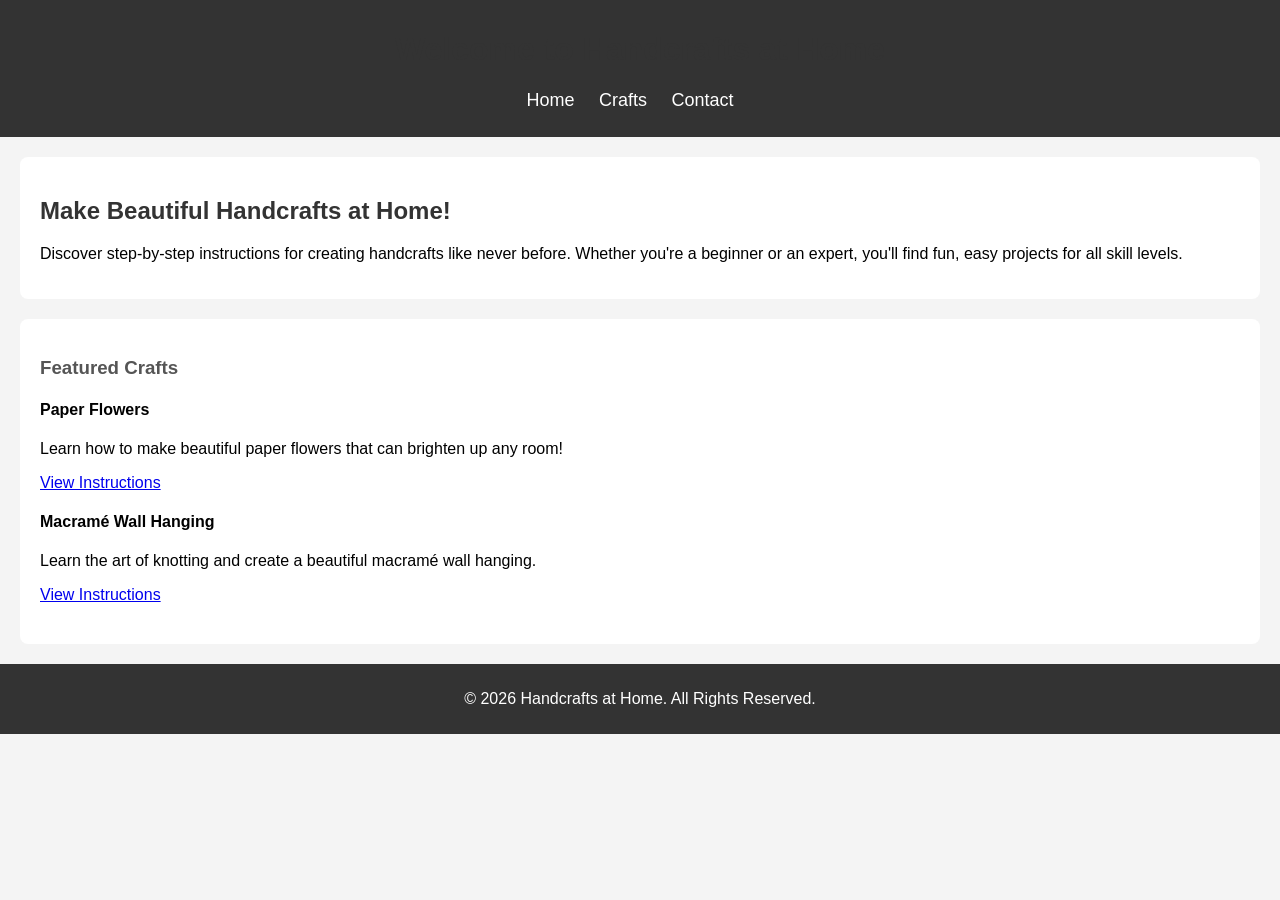
<file: index.html>
<!DOCTYPE html>
<html lang="en">
<head>
    <meta charset="UTF-8">
    <meta name="viewport" content="width=device-width, initial-scale=1.0">
    <meta name="description" content="Learn how to make beautiful handcrafts at home with easy-to-follow instructions.">
    <title>Handcrafts at Home</title>
    <link rel="stylesheet" href="styles.css">
</head>
<body>
    <header>
        <h1>Welcome to Handcrafts at Home</h1>
        <nav>
            <ul>
                <li><a href="index.html">Home</a></li>
                <li><a href="crafts.html">Crafts</a></li>
                <li><a href="contact.html">Contact</a></li>
            </ul>
        </nav>
    </header>

    <section id="intro">
        <h2>Make Beautiful Handcrafts at Home!</h2>
        <p>Discover step-by-step instructions for creating handcrafts like never before. Whether you're a beginner or an expert, you'll find fun, easy projects for all skill levels.</p>
    </section>

    <section id="featured-crafts">
        <h3>Featured Crafts</h3>
        <div class="craft">
            <h4>Paper Flowers</h4>
            <p>Learn how to make beautiful paper flowers that can brighten up any room!</p>
            <a href="crafts.html#paper-flowers">View Instructions</a>
        </div>
        <div class="craft">
            <h4>Macramé Wall Hanging</h4>
            <p>Learn the art of knotting and create a beautiful macramé wall hanging.</p>
            <a href="crafts.html#macrame-wall-hanging">View Instructions</a>
        </div>
    </section>

    <footer>
        <p>&copy; 2026 Handcrafts at Home. All Rights Reserved.</p>
    </footer>
</body>
</html>
</file>
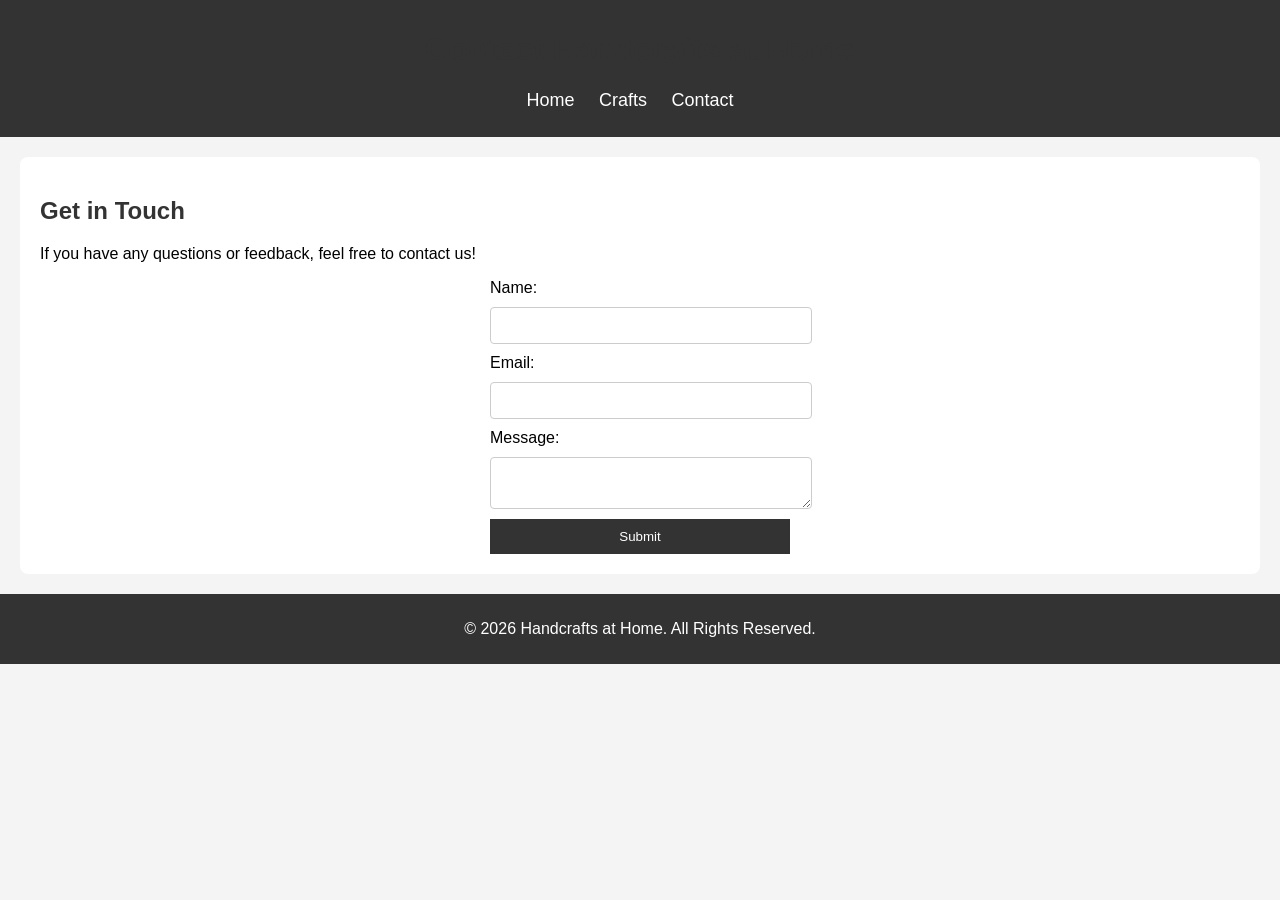
<file: contact.html>
<!DOCTYPE html>
<html lang="en">
<head>
    <meta charset="UTF-8">
    <meta name="viewport" content="width=device-width, initial-scale=1.0">
    <meta name="description" content="Contact us for more information or inquiries about handcrafts.">
    <title>Contact Us</title>
    <link rel="stylesheet" href="styles.css">
</head>
<body>
    <header>
        <h1>Contact Handcrafts at Home</h1>
        <nav>
            <ul>
                <li><a href="index.html">Home</a></li>
                <li><a href="crafts.html">Crafts</a></li>
                <li><a href="contact.html">Contact</a></li>
            </ul>
        </nav>
    </header>

    <section id="contact-form">
        <h2>Get in Touch</h2>
        <p>If you have any questions or feedback, feel free to contact us!</p>
        <form action="submit_form.php" method="POST">
            <label for="name">Name:</label>
            <input type="text" id="name" name="name" required>
            
            <label for="email">Email:</label>
            <input type="email" id="email" name="email" required>
            
            <label for="message">Message:</label>
            <textarea id="message" name="message" required></textarea>
            
            <button type="submit">Submit</button>
        </form>
    </section>

    <footer>
        <p>&copy; 2026 Handcrafts at Home. All Rights Reserved.</p>
    </footer>
</body>
</html>
</file>
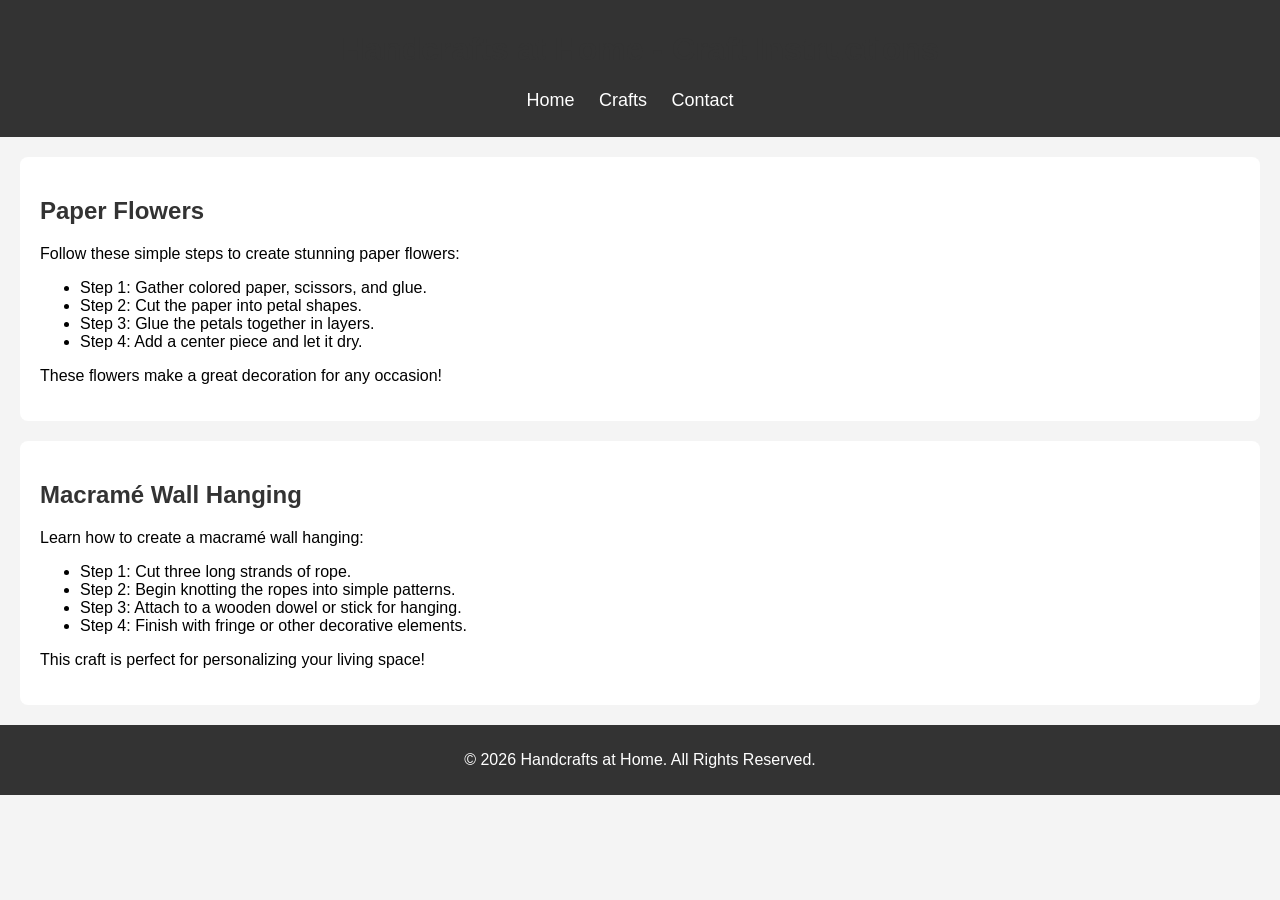
<file: crafts.html>
<!DOCTYPE html>
<html lang="en">
<head>
    <meta charset="UTF-8">
    <meta name="viewport" content="width=device-width, initial-scale=1.0">
    <meta name="description" content="Step-by-step instructions for making beautiful handcrafts at home.">
    <title>Crafts Instructions</title>
    <link rel="stylesheet" href="styles.css">
</head>
<body>
    <header>
        <h1>Handcrafts at Home - Craft Instructions</h1>
        <nav>
            <ul>
                <li><a href="index.html">Home</a></li>
                <li><a href="crafts.html">Crafts</a></li>
                <li><a href="contact.html">Contact</a></li>
            </ul>
        </nav>
    </header>

    <section id="paper-flowers">
        <h2>Paper Flowers</h2>
        <p>Follow these simple steps to create stunning paper flowers:</p>
        <ul>
            <li>Step 1: Gather colored paper, scissors, and glue.</li>
            <li>Step 2: Cut the paper into petal shapes.</li>
            <li>Step 3: Glue the petals together in layers.</li>
            <li>Step 4: Add a center piece and let it dry.</li>
        </ul>
        <p>These flowers make a great decoration for any occasion!</p>
    </section>

    <section id="macrame-wall-hanging">
        <h2>Macramé Wall Hanging</h2>
        <p>Learn how to create a macramé wall hanging:</p>
        <ul>
            <li>Step 1: Cut three long strands of rope.</li>
            <li>Step 2: Begin knotting the ropes into simple patterns.</li>
            <li>Step 3: Attach to a wooden dowel or stick for hanging.</li>
            <li>Step 4: Finish with fringe or other decorative elements.</li>
        </ul>
        <p>This craft is perfect for personalizing your living space!</p>
    </section>

    <footer>
        <p>&copy; 2026 Handcrafts at Home. All Rights Reserved.</p>
    </footer>
</body>
</html>
</file>
<file: styles.css>
body {
    font-family: Arial, sans-serif;
    margin: 0;
    padding: 0;
    background-color: #f4f4f4;
}

header {
    background-color: #333;
    color: white;
    padding: 10px;
    text-align: center;
}

header nav ul {
    list-style: none;
    padding: 0;
}

header nav ul li {
    display: inline;
    margin-right: 20px;
}

header nav ul li a {
    color: white;
    text-decoration: none;
    font-size: 18px;
}

section {
    margin: 20px;
    padding: 20px;
    background-color: white;
    border-radius: 8px;
}

h1, h2 {
    color: #333;
}

h3 {
    color: #555;
}

.craft {
    margin-bottom: 20px;
}

footer {
    text-align: center;
    background-color: #333;
    color: white;
    padding: 10px;
}

form {
    display: flex;
    flex-direction: column;
    gap: 10px;
    width: 300px;
    margin: 0 auto;
}

form input, form textarea {
    padding: 10px;
    width: 100%;
    border: 1px solid #ccc;
    border-radius: 4px;
}

form button {
    padding: 10px;
    background-color: #333;
    color: white;
    border: none;
    cursor: pointer;
}
</file>
